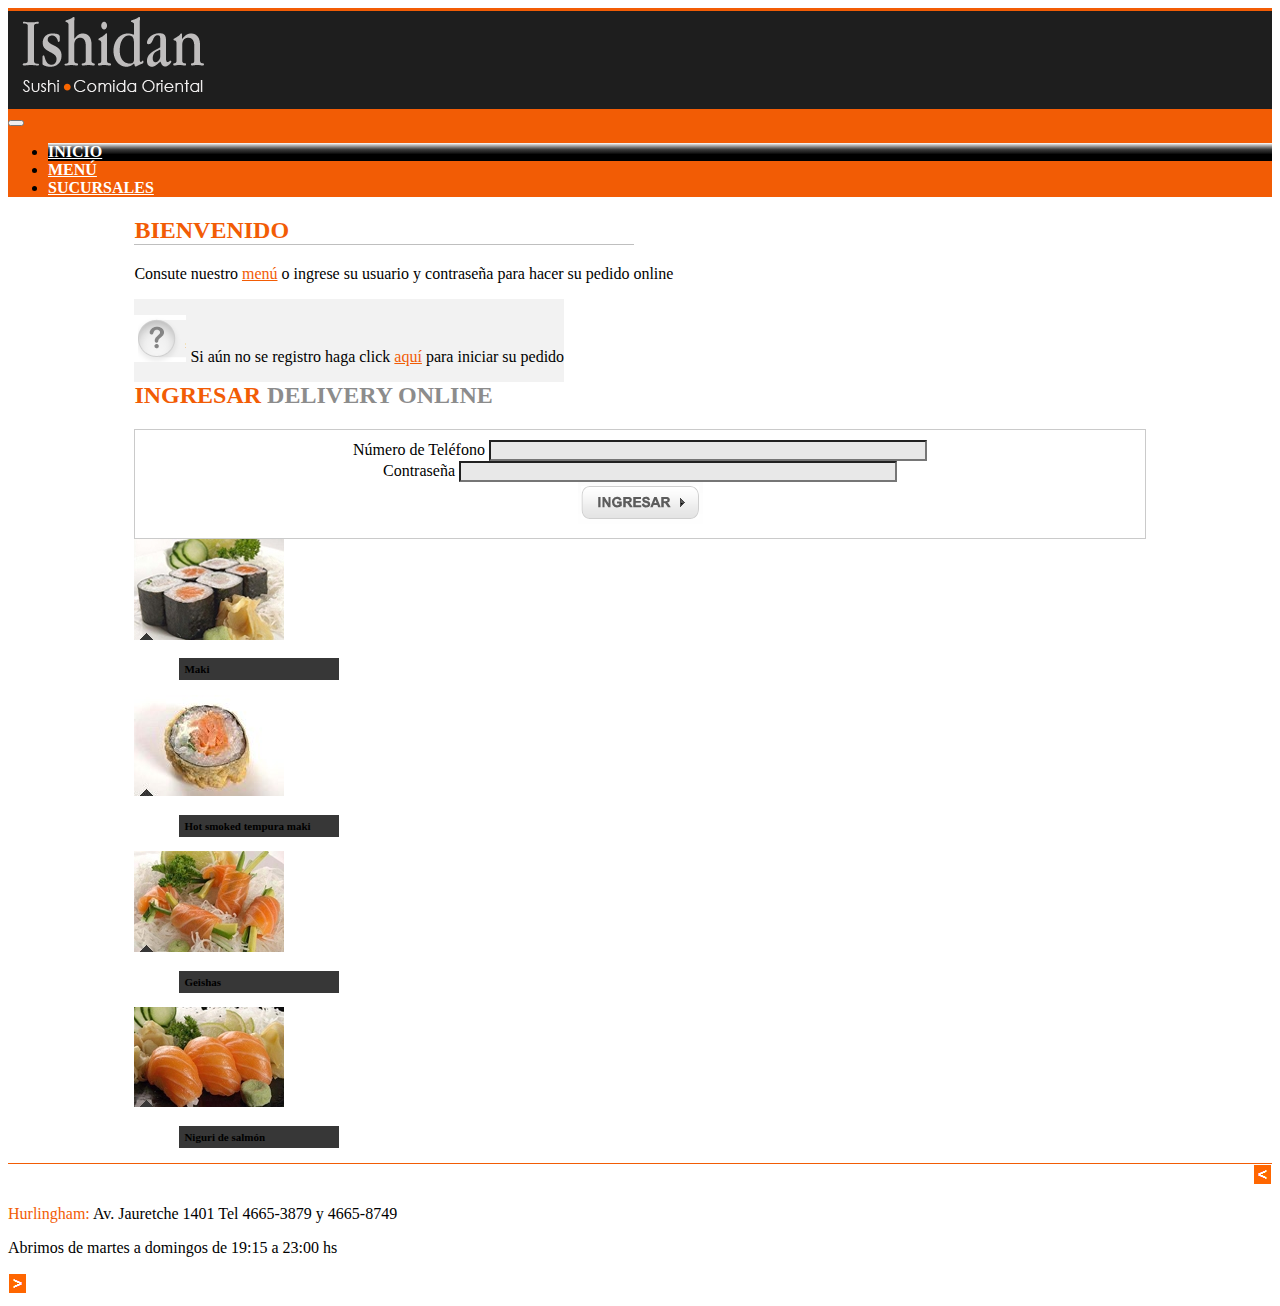
<file: index.html>
<!doctype html>
<html lang="es">
  <head>
    <!-- Required meta tags -->
    <meta charset="utf-8">
    <meta name="viewport" content="width=device-width, initial-scale=1, shrink-to-fit=no">

    <!-- Bootstrap CSS -->
    <link rel="stylesheet" href="https://cdn.jsdelivr.net/npm/bootstrap@4.5.3/dist/css/bootstrap.min.css" integrity="sha384-TX8t27EcRE3e/ihU7zmQxVncDAy5uIKz4rEkgIXeMed4M0jlfIDPvg6uqKI2xXr2" crossorigin="anonymous">
    
    <link rel="stylesheet" href="css/estilos.css">
    <link rel="stylesheet" href="css/home.css">

    <title>Ishidan - Comida Oriental</title>
    
  </head>
  
  <body>
   
   	<header>
   	
   		<div class="bg-black border-top-naranja">
   			<img src="img/logoishidan.png" alt="logo">
   		</div>
   		
   		<nav class="navbar navbar-expand-lg navbar-dark bg-naranja p-0 ">
           
            <button class="navbar-toggler" type="button" data-toggle="collapse" data-target="#navbarSupportedContent" aria-controls="navbarSupportedContent" aria-expanded="false" aria-label="Toggle navigation">
              <span class="navbar-toggler-icon"></span>
            </button>
          
            <div class="collapse navbar-collapse " id="navbarSupportedContent">
              <ul class="navbar-nav ml-4">
                <li class="nav-item active">
                  <a class="nav-link" href="#">INICIO </a>
                </li>
                <li class="nav-item">
                    <a class="nav-link" href="menu.html">MENÚ</a>
                  </li>
                <li class="nav-item">
                    <a class="nav-link" href="#">SUCURSALES</a>
                </li> 
              </ul>
            </div>
        </nav>
   		
   		
   	</header>
   	
   	<main>
   	
   		<section class="container mt-4">
   			<div class="row">
   			<article class="row col-12 col-md-6 ">
   			
   				<h2 class="color-naranja border-bottom-gris ">BIENVENIDO</h2>
   				
   				<p>Consute nuestro <a class="link" href="menu.html">menú</a> o ingrese su usuario y contraseña para hacer su pedido online</p>
   				
   				
   				<div class= "img-izq mt-4 bg-gris">
   					
   					<p class=""> <img src="img/pregunta.png" alt=""> Si aún no se registro haga click <a class="link" href="">aquí</a> para iniciar su pedido</p>
   				</div>
   				
   			</article>
   			
   			<article class="row col-12 col-md-6 ">
   				
   				<h2 class="color-naranja">INGRESAR <span class="color-gris h5">DELIVERY ONLINE</span></h2>
   				
   				<div id="labels" class="borde-form">
   				<form id="formulario">
  					<div class="form-group">
    					<label class="float-left" for="telefono">Número de Teléfono</label>
   						 <input type="tel" class="form-control" id="telefono">
   
  					</div>
  					<div class="form-group ">
   						 <label class="float-left" for="pw">Contraseña</label>
   						 <input type="password" class="form-control" id="pw">
 					</div>
  					
 						 <input type="image" src="img/boton.png" id="ingresar">
				</form>
  				</div>
  				
   			</article>
   			</div>
   			
   		</section>
   		
   		<section class="container mt-5">
   			
   			<div class="row justify-content-between text-center">
   				
   				<article class="col-12 col-md-3 mb-2">
   				
   					<img src="img/imagen4.jpg" alt="" class="img-fluid">
   					<h4 class="text-white bg-imagen titulo-imagen ">Maki</h4>
   						
   				</article>
   				
   				<article class="col-12 col-md-3 mb-2">
   				
   					<img src="img/imagen3.jpg" alt="" class="img-fluid">
   					<h4 class="text-white bg-imagen titulo-imagen">Hot smoked tempura maki</h4>
   						
   				</article>
   				
   				<article class="col-12 col-md-3 mb-2">
   				
   					<img src="img/imagen2.jpg" alt="" class="img-fluid">
   					<h4 class="text-white bg-imagen titulo-imagen">Geishas</h4>
   						
   				</article>
   				
   				<article class="col-12 col-md-3 mb-2">
   				
   					<img src="img/imagen1.jpg" alt="" class="img-fluid">
   					<h4 class="text-white bg-imagen titulo-imagen">Niguri de salmón</h4>
   						
   				</article>
   				
   				
   			</div>
   			
   		</section>
   		
   	</main>
   	
   	<footer class="container-fluid border-footer mt-4">
   	
   		<div class="row justify-content-center align-items-center mt-2">
   		
   			<div class="col-12 col-md-3 flecha-right ">
   			
   				<img src="img/flecha-izquierda.png" alt="">
   				
   			</div>
   			
			<div class="col-12 col-md-6 text-center">
				
				<p><span class="color-naranja">Hurlingham:</span> Av. Jauretche 1401 Tel 4665-3879 y 4665-8749</p>
   				<p>Abrimos de martes a domingos de 19:15 a 23:00 hs</p>
   				
			</div>
  					
   			<div class="col-12 col-md-3 aling-items-center flecha-left">
   			
   				<img src="img/flecha-derecha.png" alt="">
   				
   			</div>		
   		</div>
   		
   		
   	</footer>
    

    <!-- Optional JavaScript -->
    <!-- jQuery first, then Popper.js, then Bootstrap JS -->
   <script src="https://code.jquery.com/jquery-3.5.1.slim.min.js" integrity="sha384-DfXdz2htPH0lsSSs5nCTpuj/zy4C+OGpamoFVy38MVBnE+IbbVYUew+OrCXaRkfj" crossorigin="anonymous"></script>
    <script src="https://cdn.jsdelivr.net/npm/bootstrap@4.5.3/dist/js/bootstrap.bundle.min.js" integrity="sha384-ho+j7jyWK8fNQe+A12Hb8AhRq26LrZ/JpcUGGOn+Y7RsweNrtN/tE3MoK7ZeZDyx" crossorigin="anonymous"></script>

   
    <script src="https://code.jquery.com/jquery-3.5.1.slim.min.js" integrity="sha384-DfXdz2htPH0lsSSs5nCTpuj/zy4C+OGpamoFVy38MVBnE+IbbVYUew+OrCXaRkfj" crossorigin="anonymous"></script>
    <script src="https://cdn.jsdelivr.net/npm/popper.js@1.16.1/dist/umd/popper.min.js" integrity="sha384-9/reFTGAW83EW2RDu2S0VKaIzap3H66lZH81PoYlFhbGU+6BZp6G7niu735Sk7lN" crossorigin="anonymous"></script>
    <script src="https://cdn.jsdelivr.net/npm/bootstrap@4.5.3/dist/js/bootstrap.min.js" integrity="sha384-w1Q4orYjBQndcko6MimVbzY0tgp4pWB4lZ7lr30WKz0vr/aWKhXdBNmNb5D92v7s" crossorigin="anonymous"></script>
    

  </body>
</html>
</file>
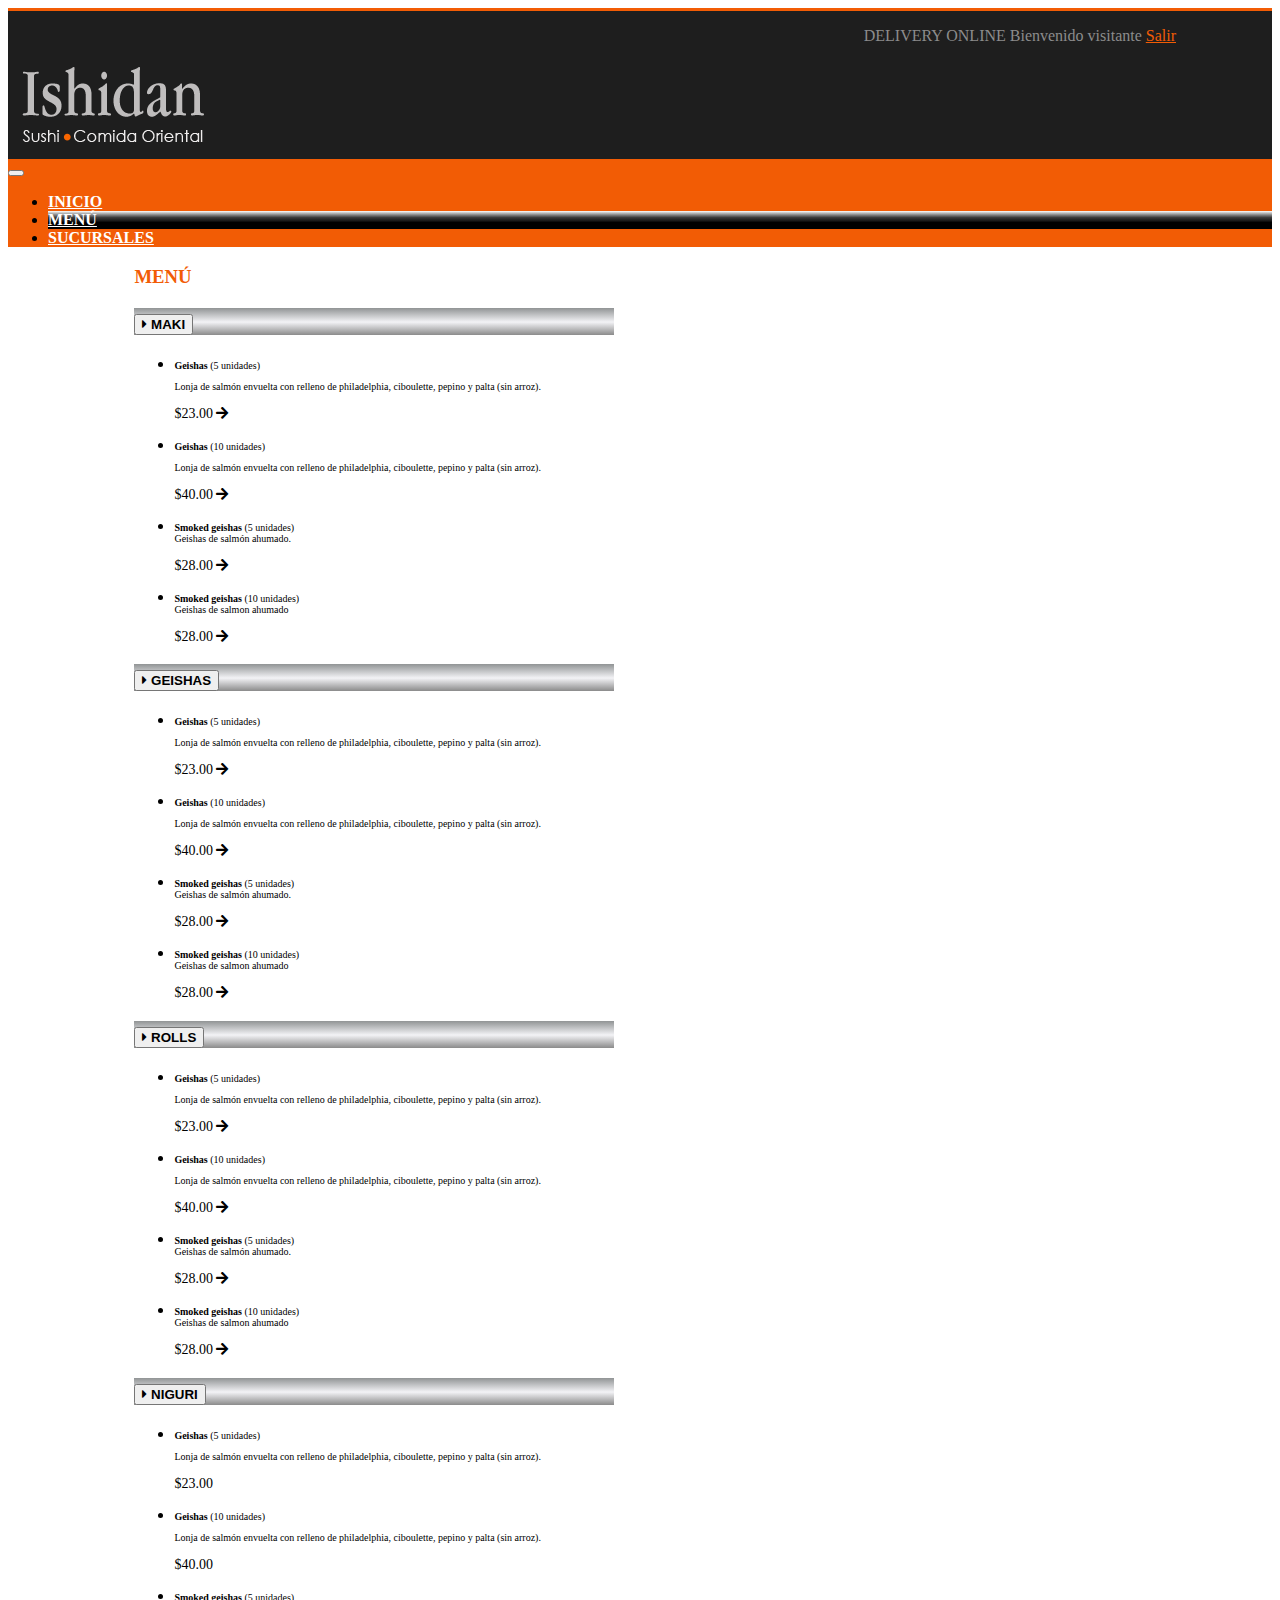
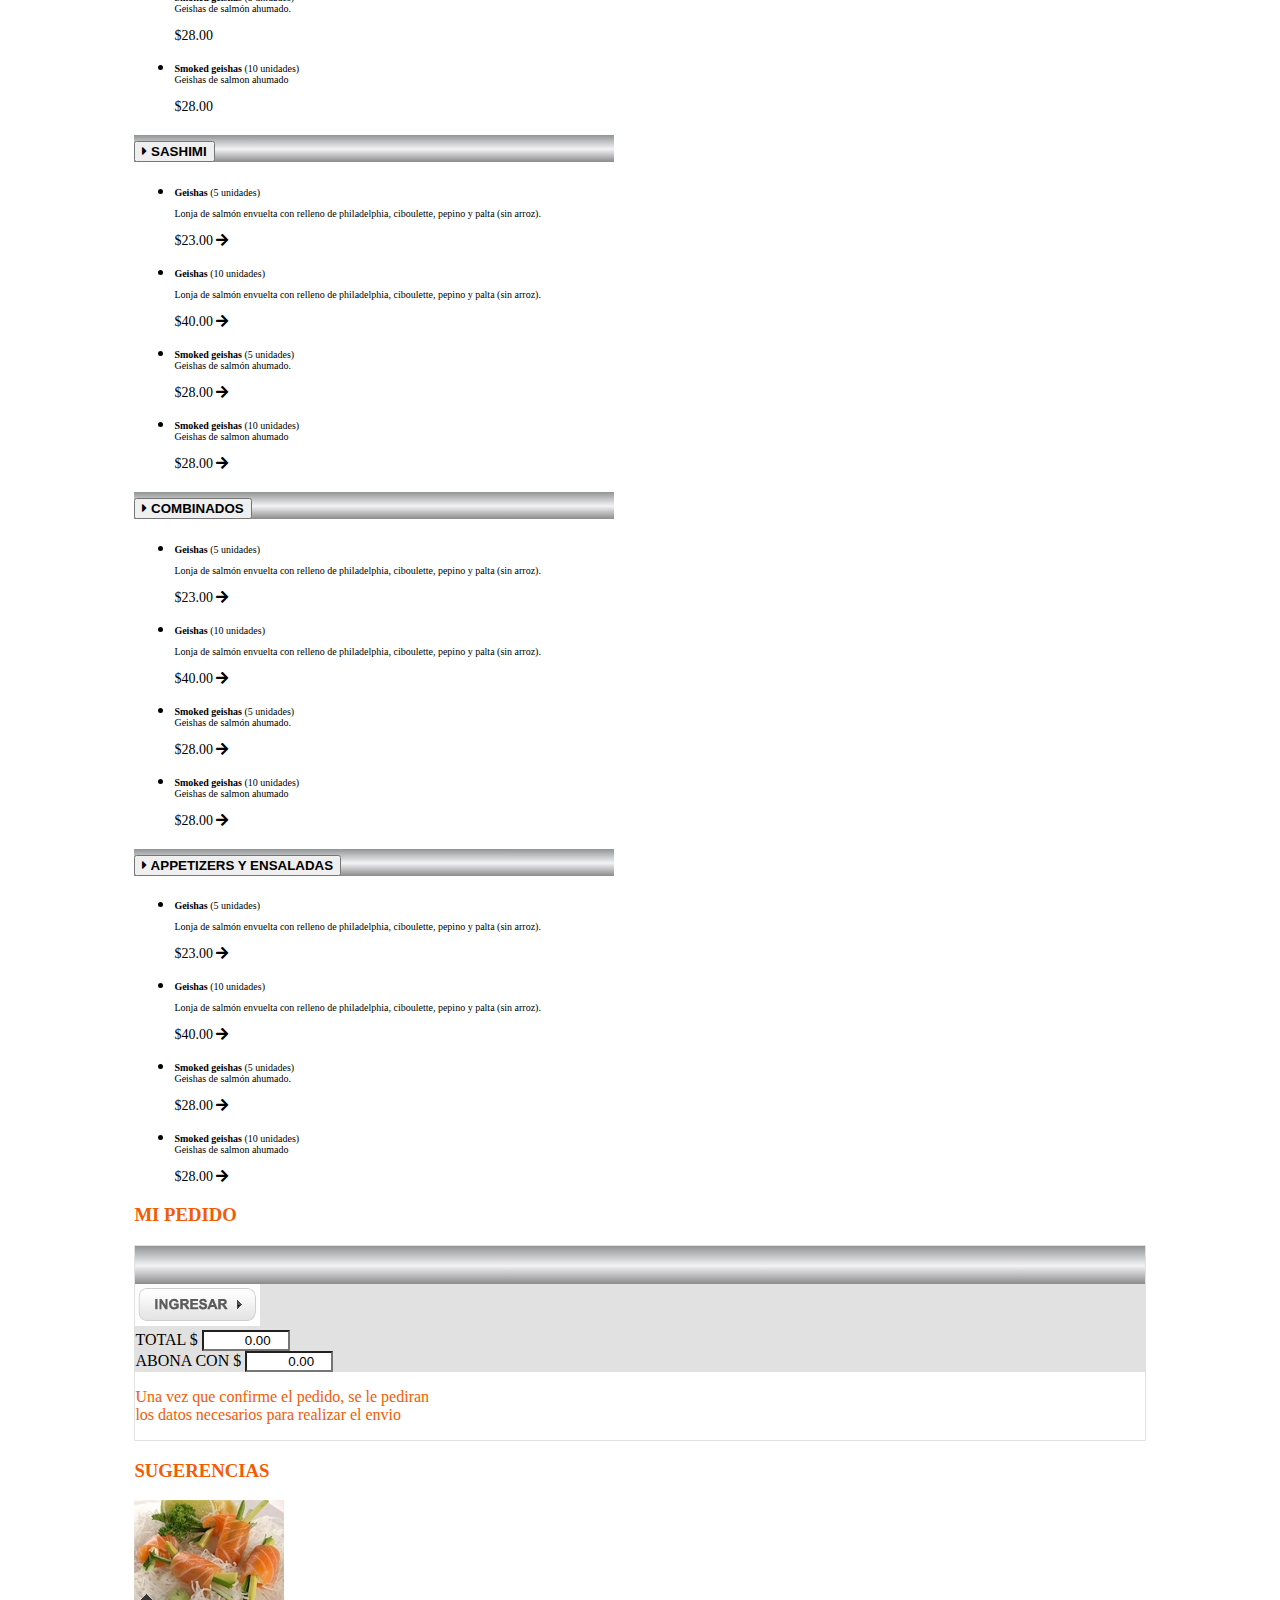
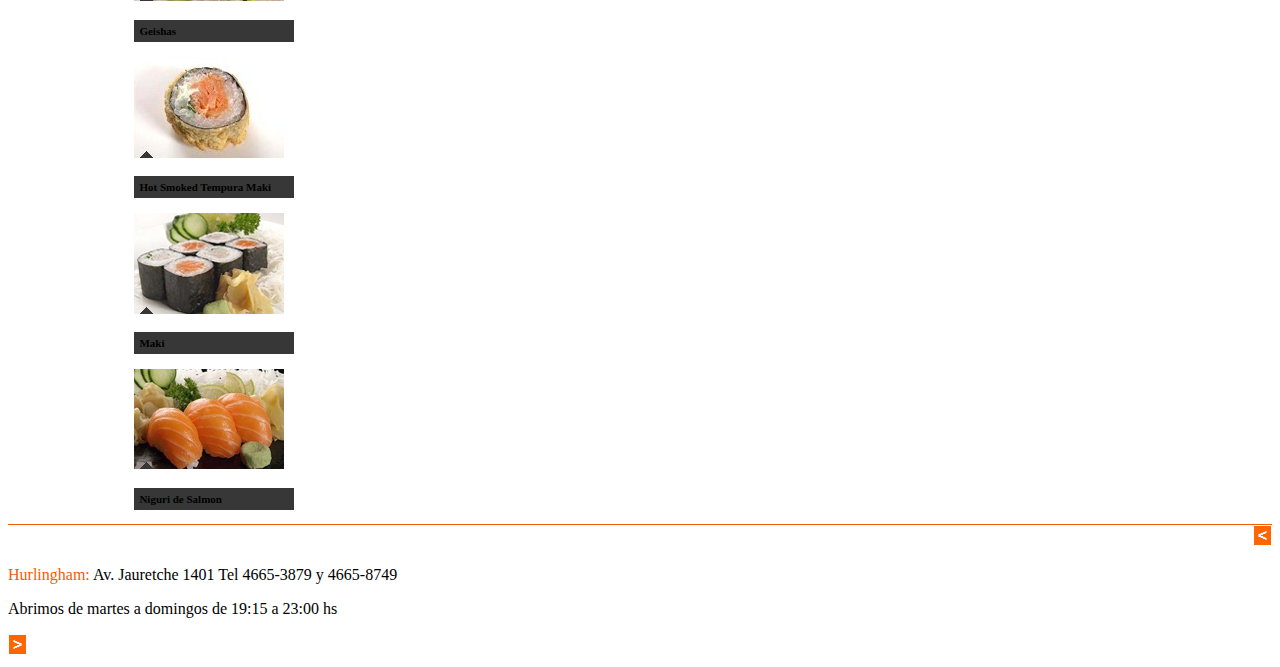
<file: menu.html>
<!doctype html>
<html lang="es">
  <head>
    <!-- Required meta tags -->
    <meta charset="utf-8">
    <meta name="viewport" content="width=device-width, initial-scale=1, shrink-to-fit=no">

    <!-- Bootstrap CSS -->
    <link rel="stylesheet" href="https://cdn.jsdelivr.net/npm/bootstrap@4.5.3/dist/css/bootstrap.min.css" integrity="sha384-TX8t27EcRE3e/ihU7zmQxVncDAy5uIKz4rEkgIXeMed4M0jlfIDPvg6uqKI2xXr2" crossorigin="anonymous">
    
    
    <link rel="stylesheet" href="css/estilos.css">
    <link rel="stylesheet" href="css/menu.css">

    <title>Ishidan - Comida Oriental</title>
    
  </head>
  
  <body>
   
   	<header>
   	
   		<div class="bg-black border-top-naranja">
   			<p class="color-gris salir mt-1">DELIVERY ONLINE Bienvenido visitante  <a class="link" href="">Salir</a></p>
   			<img src="img/logoishidan.png" alt="logo">
   		</div>
   		
   		<nav class="navbar navbar-expand-lg navbar-dark bg-naranja p-0 ">
           
            <button class="navbar-toggler" type="button" data-toggle="collapse" data-target="#navbarSupportedContent" aria-controls="navbarSupportedContent" aria-expanded="false" aria-label="Toggle navigation">
              <span class="navbar-toggler-icon"></span>
            </button>
          
            <div class="collapse navbar-collapse " id="navbarSupportedContent">
              <ul class="navbar-nav ml-4">
                <li class="nav-item ">
                  <a class="nav-link" href="index.html">INICIO </a>
                </li>
                <li class="nav-item active">
                    <a class="nav-link" href="menu.html">MENÚ</a>
                  </li>
                <li class="nav-item">
                    <a class="nav-link" href="#">SUCURSALES</a>
                </li> 
              </ul>
            </div>
        </nav>
   		
   		
   	</header>
   	
   	<main>
   	
   	<section class="container mt-4">
   	
   		<div class="row align-items-start">
   			
   			<article class="row col-12 col-md-6">
   				
   				<h3 class="color-naranja">MENÚ</h3>
   				
   				<h2></h2>
   				
   				<div class="accordion align-items-start" id="accordionExample">
  				
  				<div class="card">
  				    <div class="card-header" id="headingOne">
						<h2 class="mb-0">
      				    <button class="btn btn-link btn-block text-left" type="button" data-toggle="collapse" data-target="#collapseOne" aria-expanded="true" aria-controls="collapseOne">
         			    <i class="fas fa-caret-right"></i> MAKI
      				    </button>
     				    </h2>
   				    </div>

   				    <div id="collapseOne" class="collapse show" aria-labelledby="headingOne" data-parent="#accordionExample">
     			    <div class="card-body">
     			    
     				<ul class="navbar-nav ml-2">
                <li class="nav-item container">
                   <div class="row color">
                   <div class="row col-12 col-md-9"> 
                   <p class="titulo-menu"><span>Geishas </span>(5 unidades)</p>
                   <p class="descripcion-menu">Lonja de salmón envuelta con relleno de philadelphia, ciboulette, pepino y palta (sin arroz).</p>
                   </div>
                   
                   <div class="row col-12 col-md-3 justify-content-center align-items-center">
                   		<p class="precio-menu ml-2">$23.00 <i class="fas fa-arrow-right"></i></p>
                   </div>
                   </div>
                </li>
                
                <li class="nav-item ml-3">
                   <div class="row color">
                   <div class="row col-12 col-md-9">
                   <p class="titulo-menu"> <span>Geishas </span>(10 unidades)</p>
                   <p class="descripcion-menu">Lonja de salmón envuelta con relleno de philadelphia, ciboulette, pepino y palta (sin arroz).</p>
                   </div>
                   
                   <div class="row col-12 col-md-3 justify-content-center align-items-center">
                   		<p class="precio-menu ">$40.00 <i class="fas fa-arrow-right"></i></p>
                   </div>
                   </div>
                  </li>
                  
                <li class="nav-item ml-3 mb-2">
                   <div class="row color">
                   <div class="row col-12 col-md-9">
                   <p class="titulo-menu"><span>Smoked geishas </span>(5 unidades) <br> Geishas de salmón ahumado. </p> 
            
                   </div>
                   
                   <div class="row col-12 col-md-3 justify-content-center align-items-center">
                   		<p class="precio-menu">$28.00 <i class="fas fa-arrow-right"></i></p>
                   </div>
                   </div>
                </li>
                
                <li class="nav-item ml-3">
                   <div class="row color">
                   <div class="row col-12 col-md-9">
                   <p class="titulo-menu"><span>Smoked geishas </span>(10 unidades) <br>Geishas de salmon ahumado </p>
       
                   </div>
                   
                   <div class="row col-12 col-md-3 justify-content-center align-items-center">
                   		<p class="precio-menu">$28.00 <i class="fas fa-arrow-right"></i></p>
                   </div>
                   </div>
                </li>  
              </ul>
              
       
     			    </div>
    				</div>
 			   </div>
 			   
 			   <div class="card">
   			   <div class="card-header" id="headingTwo">
    		 	  <h2 class="mb-0">
      			  <button class="btn btn-link btn-block text-left collapsed" type="button" data-toggle="collapse" data-target="#collapseTwo" aria-expanded="false" aria-controls="collapseTwo">
       		      <i class="fas fa-caret-right"></i> GEISHAS
       			 </button>
     			 </h2>
   			   </div>
   			   
   			   <div id="collapseTwo" class="collapse" aria-labelledby="headingTwo" data-parent="#accordionExample">
    		   <div class="card-body">
    		   
    		   <ul class="navbar-nav ml-2">
                <li class="nav-item container">
                   <div class="row color">
                   <div class="row col-12 col-md-9"> 
                   <p class="titulo-menu"><span>Geishas </span>(5 unidades)</p>
                   <p class="descripcion-menu">Lonja de salmón envuelta con relleno de philadelphia, ciboulette, pepino y palta (sin arroz).</p>
                   </div>
                   
                   <div class="row col-12 col-md-3 justify-content-center align-items-center">
                   		<p class="precio-menu ml-2">$23.00 <i class="fas fa-arrow-right"></i></p>
                   </div>
                   </div>
                </li>
                
                <li class="nav-item ml-3">
                   <div class="row color">
                   <div class="row col-12 col-md-9">
                   <p class="titulo-menu"> <span>Geishas </span>(10 unidades)</p>
                   <p class="descripcion-menu">Lonja de salmón envuelta con relleno de philadelphia, ciboulette, pepino y palta (sin arroz).</p>
                   </div>
                   
                   <div class="row col-12 col-md-3 justify-content-center align-items-center">
                   		<p class="precio-menu ">$40.00 <i class="fas fa-arrow-right"></i></p>
                   </div>
                   </div>
                  </li>
                  
                <li class="nav-item ml-3 mb-2">
                   <div class="row color">
                   <div class="row col-12 col-md-9">
                   <p class="titulo-menu"><span>Smoked geishas </span>(5 unidades) <br> Geishas de salmón ahumado. </p> 
            
                   </div>
                   
                   <div class="row col-12 col-md-3 justify-content-center align-items-center">
                   		<p class="precio-menu">$28.00 <i class="fas fa-arrow-right"></i></p>
                   </div>
                   </div>
                </li>
                
                <li class="nav-item ml-3">
                   <div class="row color">
                   <div class="row col-12 col-md-9">
                   <p class="titulo-menu"><span>Smoked geishas </span>(10 unidades) <br>Geishas de salmon ahumado </p>
       
                   </div>
                   
                   <div class="row col-12 col-md-3 justify-content-center align-items-center">
                   		<p class="precio-menu">$28.00 <i class="fas fa-arrow-right"></i></p>
                   </div>
                   </div>
                </li>  
              </ul>
              
      		   </div>
   			   </div>
 			   </div>
 			   
 			   <div class="card">
  			   <div class="card-header" id="headingThree">
   				   <h2 class="mb-0">
    		       <button class="btn btn-link btn-block text-left collapsed" type="button" data-toggle="collapse" data-target="#collapseThree" aria-expanded="false" aria-controls="collapseThree">
       			   <i class="fas fa-caret-right"></i> ROLLS
      			   </button>
     			   </h2>
   			   </div>
   			   
   			   <div id="collapseThree" class="collapse" aria-labelledby="headingThree" data-parent="#accordionExample">
     		   <div class="card-body">
      			 <ul class="navbar-nav ml-2">
                <li class="nav-item container">
                   <div class="row color">
                   <div class="row col-12 col-md-9"> 
                   <p class="titulo-menu"><span>Geishas </span>(5 unidades)</p>
                   <p class="descripcion-menu">Lonja de salmón envuelta con relleno de philadelphia, ciboulette, pepino y palta (sin arroz).</p>
                   </div>
                   
                   <div class="row col-12 col-md-3 justify-content-center align-items-center">
                   		<p class="precio-menu ml-2">$23.00 <i class="fas fa-arrow-right"></i></p>
                   </div>
                   </div>
                </li>
                
                <li class="nav-item ml-3">
                   <div class="row color">
                   <div class="row col-12 col-md-9">
                   <p class="titulo-menu"> <span>Geishas </span>(10 unidades)</p>
                   <p class="descripcion-menu">Lonja de salmón envuelta con relleno de philadelphia, ciboulette, pepino y palta (sin arroz).</p>
                   </div>
                   
                   <div class="row col-12 col-md-3 justify-content-center align-items-center">
                   		<p class="precio-menu ">$40.00 <i class="fas fa-arrow-right"></i></p>
                   </div>
                   </div>
                  </li>
                  
                <li class="nav-item ml-3 mb-2">
                   <div class="row color">
                   <div class="row col-12 col-md-9">
                   <p class="titulo-menu"><span>Smoked geishas </span>(5 unidades) <br> Geishas de salmón ahumado. </p> 
            
                   </div>
                   
                   <div class="row col-12 col-md-3 justify-content-center align-items-center">
                   		<p class="precio-menu">$28.00 <i class="fas fa-arrow-right"></i></p>
                   </div>
                   </div>
                </li>
                
                <li class="nav-item ml-3">
                   <div class="row color">
                   <div class="row col-12 col-md-9">
                   <p class="titulo-menu"><span>Smoked geishas </span>(10 unidades) <br>Geishas de salmon ahumado </p>
       
                   </div>
                   
                   <div class="row col-12 col-md-3 justify-content-center align-items-center">
                   		<p class="precio-menu">$28.00 <i class="fas fa-arrow-right"></i></p>
                   </div>
                   </div>
                </li>  
              </ul>
              
       
     		   </div>
   			   </div>
 			   </div>
			   
			   
			   <div class="card">
  			   <div class="card-header" id="headingFor">
   				   <h2 class="mb-0">
    		       <button class="btn btn-link btn-block text-left collapsed" type="button" data-toggle="collapse" data-target="#collapseFor" aria-expanded="false" aria-controls="collapseFor">
       			   <i class="fas fa-caret-right"></i> NIGURI
      			   </button>
     			   </h2>
   			   </div>
   			   
   			   <div id="collapseFor" class="collapse" aria-labelledby="headingFor" data-parent="#accordionExample">
     		   <div class="card-body">
      			 <ul class="navbar-nav ml-2">
                <li class="nav-item container">
                   <div class="row color">
                   <div class="row col-12 col-md-9"> 
                   <p class="titulo-menu"><span>Geishas </span>(5 unidades)</p>
                   <p class="descripcion-menu">Lonja de salmón envuelta con relleno de philadelphia, ciboulette, pepino y palta (sin arroz).</p>
                   </div>
                   
                   <div class="row col-12 col-md-3 justify-content-center align-items-center">
                   		<p class="precio-menu ml-2">$23.00</p>
                   </div>
                   </div>
                </li>
                
                <li class="nav-item ml-3">
                   <div class="row color">
                   <div class="row col-12 col-md-9">
                   <p class="titulo-menu"> <span>Geishas </span>(10 unidades)</p>
                   <p class="descripcion-menu">Lonja de salmón envuelta con relleno de philadelphia, ciboulette, pepino y palta (sin arroz).</p>
                   </div>
                   
                   <div class="row col-12 col-md-3 justify-content-center align-items-center">
                   		<p class="precio-menu ">$40.00</p>
                   </div>
                   </div>
                  </li>
                  
                <li class="nav-item ml-3 mb-2">
                   <div class="row color">
                   <div class="row col-12 col-md-9">
                   <p class="titulo-menu"><span>Smoked geishas </span>(5 unidades) <br> Geishas de salmón ahumado. </p> 
            
                   </div>
                   
                   <div class="row col-12 col-md-3 justify-content-center align-items-center">
                   		<p class="precio-menu">$28.00</p>
                   </div>
                   </div>
                </li>
                
                <li class="nav-item ml-3">
                   <div class="row color">
                   <div class="row col-12 col-md-9">
                   <p class="titulo-menu"><span>Smoked geishas </span>(10 unidades) <br>Geishas de salmon ahumado </p>
       
                   </div>
                   
                   <div class="row col-12 col-md-3 justify-content-center align-items-center">
                   		<p class="precio-menu">$28.00</p>
                   </div>
                   </div>
                </li>  
              </ul>
              
       
     		   </div>
   			   </div>
 			   </div>
 			   
 			   <div class="card">
  			   <div class="card-header" id="headingFive">
   				   <h2 class="mb-0">
    		       <button class="btn btn-link btn-block text-left collapsed" type="button" data-toggle="collapse" data-target="#collapseFive" aria-expanded="false" aria-controls="collapseFive">
       			   <i class="fas fa-caret-right"></i> SASHIMI
      			   </button>
     			   </h2>
   			   </div>
   			   
   			   <div id="collapseFive" class="collapse" aria-labelledby="headingFive" data-parent="#accordionExample">
     		   <div class="card-body">
      			 <ul class="navbar-nav ml-2">
                <li class="nav-item container">
                   <div class="row color">
                   <div class="row col-12 col-md-9"> 
                   <p class="titulo-menu"><span>Geishas </span>(5 unidades)</p>
                   <p class="descripcion-menu">Lonja de salmón envuelta con relleno de philadelphia, ciboulette, pepino y palta (sin arroz).</p>
                   </div>
                   
                   <div class="row col-12 col-md-3 justify-content-center align-items-center">
                   		<p class="precio-menu ml-2">$23.00 <i class="fas fa-arrow-right"></i></p>
                   </div>
                   </div>
                </li>
                
                <li class="nav-item ml-3">
                   <div class="row color">
                   <div class="row col-12 col-md-9">
                   <p class="titulo-menu"> <span>Geishas </span>(10 unidades)</p>
                   <p class="descripcion-menu">Lonja de salmón envuelta con relleno de philadelphia, ciboulette, pepino y palta (sin arroz).</p>
                   </div>
                   
                   <div class="row col-12 col-md-3 justify-content-center align-items-center">
                   		<p class="precio-menu ">$40.00 <i class="fas fa-arrow-right"></i></p>
                   </div>
                   </div>
                  </li>
                  
                <li class="nav-item ml-3 mb-2">
                   <div class="row color">
                   <div class="row col-12 col-md-9">
                   <p class="titulo-menu"><span>Smoked geishas </span>(5 unidades) <br> Geishas de salmón ahumado. </p> 
            
                   </div>
                   
                   <div class="row col-12 col-md-3 justify-content-center align-items-center">
                   		<p class="precio-menu">$28.00 <i class="fas fa-arrow-right"></i></p>
                   </div>
                   </div>
                </li>
                
                <li class="nav-item ml-3">
                   <div class="row color">
                   <div class="row col-12 col-md-9">
                   <p class="titulo-menu"><span>Smoked geishas </span>(10 unidades) <br>Geishas de salmon ahumado </p>
       
                   </div>
                   
                   <div class="row col-12 col-md-3 justify-content-center align-items-center">
                   		<p class="precio-menu">$28.00 <i class="fas fa-arrow-right"></i></p>
                   </div>
                   </div>
                </li>  
              </ul>
              
       
     		   </div>
   			   </div>
 			   </div>
 			   
 			   <div class="card">
  			   <div class="card-header" id="headingSix">
   				   <h2 class="mb-0">
    		       <button class="btn btn-link btn-block text-left collapsed" type="button" data-toggle="collapse" data-target="#collapseSix" aria-expanded="false" aria-controls="collapseSix">
       			   <i class="fas fa-caret-right"></i> COMBINADOS
      			   </button>
     			   </h2>
   			   </div>
   			   
   			   <div id="collapseSix" class="collapse" aria-labelledby="headingSix" data-parent="#accordionExample">
     		   <div class="card-body">
      			 <ul class="navbar-nav ml-2">
                <li class="nav-item container">
                   <div class="row color">
                   <div class="row col-12 col-md-9"> 
                   <p class="titulo-menu"><span>Geishas </span>(5 unidades)</p>
                   <p class="descripcion-menu">Lonja de salmón envuelta con relleno de philadelphia, ciboulette, pepino y palta (sin arroz).</p>
                   </div>
                   
                   <div class="row col-12 col-md-3 justify-content-center align-items-center">
                   		<p class="precio-menu ml-2">$23.00 <i class="fas fa-arrow-right"></i></p>
                   </div>
                   </div>
                </li>
                
                <li class="nav-item ml-3">
                   <div class="row color">
                   <div class="row col-12 col-md-9">
                   <p class="titulo-menu"> <span>Geishas </span>(10 unidades)</p>
                   <p class="descripcion-menu">Lonja de salmón envuelta con relleno de philadelphia, ciboulette, pepino y palta (sin arroz).</p>
                   </div>
                   
                   <div class="row col-12 col-md-3 justify-content-center align-items-center">
                   		<p class="precio-menu ">$40.00 <i class="fas fa-arrow-right"></i></p>
                   </div>
                   </div>
                  </li>
                  
                <li class="nav-item ml-3 mb-2">
                   <div class="row color">
                   <div class="row col-12 col-md-9">
                   <p class="titulo-menu"><span>Smoked geishas </span>(5 unidades) <br> Geishas de salmón ahumado. </p> 
            
                   </div>
                   
                   <div class="row col-12 col-md-3 justify-content-center align-items-center">
                   		<p class="precio-menu">$28.00 <i class="fas fa-arrow-right"></i></p>
                   </div>
                   </div>
                </li>
                
                <li class="nav-item ml-3">
                   <div class="row color">
                   <div class="row col-12 col-md-9">
                   <p class="titulo-menu"><span>Smoked geishas </span>(10 unidades) <br>Geishas de salmon ahumado </p>
       
                   </div>
                   
                   <div class="row col-12 col-md-3 justify-content-center align-items-center">
                   		<p class="precio-menu">$28.00 <i class="fas fa-arrow-right"></i></p>
                   </div>
                   </div>
                </li>  
              </ul>
              
       
     		   </div>
   			   </div>
 			   </div>
			   
			   <div class="card">
  			   <div class="card-header" id="headingSeven">
   				   <h2 class="mb-0">
    		       <button class="btn btn-link btn-block text-left collapsed" type="button" data-toggle="collapse" data-target="#collapseSeven" aria-expanded="false" aria-controls="collapseSeven">
       			   <i class="fas fa-caret-right"></i> APPETIZERS Y ENSALADAS
      			   </button>
     			   </h2>
   			   </div>
   			   
   			   <div id="collapseSeven" class="collapse" aria-labelledby="headingSeven" data-parent="#accordionExample">
     		   <div class="card-body">
      			 <ul class="navbar-nav ml-2">
                <li class="nav-item container">
                   <div class="row color">
                   <div class="row col-12 col-md-9"> 
                   <p class="titulo-menu"><span>Geishas </span>(5 unidades)</p>
                   <p class="descripcion-menu">Lonja de salmón envuelta con relleno de philadelphia, ciboulette, pepino y palta (sin arroz).</p>
                   </div>
                   
                   <div class="row col-12 col-md-3 justify-content-center align-items-center">
                   		<p class="precio-menu ml-2">$23.00 <i class="fas fa-arrow-right"></i></p>
                   </div>
                   </div>
                </li>
                
                <li class="nav-item ml-3">
                   <div class="row color">
                   <div class="row col-12 col-md-9">
                   <p class="titulo-menu"> <span>Geishas </span>(10 unidades)</p>
                   <p class="descripcion-menu">Lonja de salmón envuelta con relleno de philadelphia, ciboulette, pepino y palta (sin arroz).</p>
                   </div>
                   
                   <div class="row col-12 col-md-3 justify-content-center align-items-center">
                   		<p class="precio-menu ">$40.00 <i class="fas fa-arrow-right"></i></p>
                   </div>
                   </div>
                  </li>
                  
                <li class="nav-item ml-3 mb-2">
                   <div class="row color">
                   <div class="row col-12 col-md-9">
                   <p class="titulo-menu"><span>Smoked geishas </span>(5 unidades) <br> Geishas de salmón ahumado. </p> 
            
                   </div>
                   
                   <div class="row col-12 col-md-3 justify-content-center align-items-center">
                   		<p class="precio-menu">$28.00 <i class="fas fa-arrow-right"></i></p>
                   </div>
                   </div>
                </li>
                
                <li class="nav-item ml-3">
                   <div class="row color">
                   <div class="row col-12 col-md-9">
                   <p class="titulo-menu"><span>Smoked geishas </span>(10 unidades) <br>Geishas de salmon ahumado </p>
       
                   </div>
                   
                   <div class="row col-12 col-md-3 justify-content-center align-items-center">
                   		<p class="precio-menu">$28.00 <i class="fas fa-arrow-right"></i></p>
                   </div>
                   </div>
                </li>  
              </ul>
              
       
     		   </div>
   			   </div>
 			   </div>
			   </div>
			   
			   
   			</article>
   			
   			<article class="row col-12 col-md-6">
   			
   				<h3 class="color-naranja">MI PEDIDO</h3>
   				
   				<div class="borde-pedido">
   			
   				<form id="abonar" class="form" >
   				
   					<div class="container bg-gris-form border-gradiente">
  				
  					<div class="row">
  					
  					<div class="col-12 col-md-4 ">
  					
  						<div class="form-group  align-items-end">
  					
 						<input type="image" src="img/boton.png" id="ingresar">
 						 
	  					</div>	
  					</div>
  					
  					 <div class="col-12 col-md-8">
  					
  						<div class="form-group form-inline justify-content-end">
   						
   					<label for="total">TOTAL $ </label>
   	       		    <input type="number" class="form-control" id="total" value="0.00"> 
					</div>	 
   						 
   					<div class="form-group form-inline justify-content-end">	
   					<label for="abona">ABONA CON $ </label>
   			     	<input type="number" class="form-control" id="abona" value="0.00">
 					</div>
  						
  					</div>
  				
  					
  					</div>
   				
  					
  				</div>
   				 
				</form>
 					<div>
 						<p class="color-naranja text-center p-2">Una vez que confirme el pedido, se le pediran <br> los datos necesarios para realizar el envio</p>
 					</div>
  				</div>
  				
  				<h3 class="color-naranja">SUGERENCIAS</h3>
  				
  				<div class="container ">
  				
  					<div class="row">
  					
  					<div class="col-12 col-md-4">
  					
  						<img src="img/imagen2.jpg" alt="">
  						<h4 class="text-white bg-imagen titulo-imagen">Geishas</h4>	
  					</div>
  					
  					 <div class="col-12 col-md-4">
  					
  					 <img src="img/imagen3.jpg" alt="">
  					 <h4 class="text-white bg-imagen titulo-imagen">Hot Smoked Tempura Maki</h4>
  						
  					</div>
  				
  					
  					</div>
   				
  					
  				</div>
  				
  				<div class="container">
  				
  					<div class="row">
  					
  					<div class="col-12 col-md-4 ">
  					
  					 <img src="img/imagen4.jpg" alt="">
  					 <h4 class="text-white bg-imagen titulo-imagen">Maki</h4>
  						
  					</div>
  					
  					 <div class="col-12 col-md-4">
  					
  					 <img src="img/imagen1.jpg" alt="">
  					 <h4 class="text-white bg-imagen titulo-imagen">Niguri de Salmon</h4>
  						
  					</div>
  				
  					
  					</div>
   				
  					
  				</div>
  				
   			</article>
   			
   		</div>
   		
   	</section>
   	
   		
   		
   	</main>
   	
   	<footer class="container-fluid border-footer mt-4">
   	
   		<div class="row justify-content-center align-items-center mt-2">
   		
   			<div class="col-12 col-md-3 flecha-right ">
   			
   				<img src="img/flecha-izquierda.png" alt="">
   				
   			</div>
   			
			<div class="col-12 col-md-6 text-center">
				
				<p><span class="color-naranja">Hurlingham:</span> Av. Jauretche 1401 Tel 4665-3879 y 4665-8749</p>
   				<p>Abrimos de martes a domingos de 19:15 a 23:00 hs</p>
   				
			</div>
  					
   			<div class="col-12 col-md-3 aling-items-center flecha-left">
   			
   				<img src="img/flecha-derecha.png" alt="">
   				
   			</div>		
   		</div>
   		
   		
   	</footer>
    

    <!-- Optional JavaScript -->
    <!-- jQuery first, then Popper.js, then Bootstrap JS -->
   <script src="https://code.jquery.com/jquery-3.5.1.slim.min.js" integrity="sha384-DfXdz2htPH0lsSSs5nCTpuj/zy4C+OGpamoFVy38MVBnE+IbbVYUew+OrCXaRkfj" crossorigin="anonymous"></script>
    <script src="https://cdn.jsdelivr.net/npm/bootstrap@4.5.3/dist/js/bootstrap.bundle.min.js" integrity="sha384-ho+j7jyWK8fNQe+A12Hb8AhRq26LrZ/JpcUGGOn+Y7RsweNrtN/tE3MoK7ZeZDyx" crossorigin="anonymous"></script>

   
    <script src="https://code.jquery.com/jquery-3.5.1.slim.min.js" integrity="sha384-DfXdz2htPH0lsSSs5nCTpuj/zy4C+OGpamoFVy38MVBnE+IbbVYUew+OrCXaRkfj" crossorigin="anonymous"></script>
    <script src="https://cdn.jsdelivr.net/npm/popper.js@1.16.1/dist/umd/popper.min.js" integrity="sha384-9/reFTGAW83EW2RDu2S0VKaIzap3H66lZH81PoYlFhbGU+6BZp6G7niu735Sk7lN" crossorigin="anonymous"></script>
    <script src="https://cdn.jsdelivr.net/npm/bootstrap@4.5.3/dist/js/bootstrap.min.js" integrity="sha384-w1Q4orYjBQndcko6MimVbzY0tgp4pWB4lZ7lr30WKz0vr/aWKhXdBNmNb5D92v7s" crossorigin="anonymous"></script>
    

  </body>
</html>
</file>
<file: css/estilos.css>
@import 'all.min.css';

main{
	
	width: 80%;
	margin: auto;
	
}

.bg-black {
	
	background-color: #1E1E1E;
}

.bg-naranja{
	
	background-color: #F25C05;
}

.bg-gris{
	
	background-color: #F2F2F2;
}

.bg-imagen{
	
	background-color: #373737;
}

.color-naranja{
	
	color: #F25C05;
}

.color-gris{
	
	color: #8C8C8C;
}

.border-top-naranja{
	
	border-top: 3px solid #F25C05;
}


.border-footer{
	
	border-top: 1px solid #F25C05;
	
}

.active {
	
	background-image: linear-gradient(to bottom, #ffffff, #cacaca, #979797, #676767, #3b3b3b, #292929, #181818, #000000, #000000, #000000, #000000, #000000);
	
	font-weight: bold;
}

.navbar a{
	
	font-weight: bold;
	color: #FFF !important;
}

.navbar a:hover{
	
	background-image: linear-gradient(to bottom, #ffffff, #cacaca, #979797, #676767, #3b3b3b, #292929, #181818, #000000, #000000, #000000, #000000, #000000);
	
	
}



.link{
	color: #F25C05;
	text-decoration: underline;
	
}



.flecha-left {
	
	text-align: center;
}

.flecha-right{
	
	text-align: center;
}


@media screen and (min-width: 60em){
	
	
	
	.flecha-left{
		
		text-align: start;
	
	}
	
	.flecha-right{
		
		text-align: end;
	
	}
	
}
</file>
<file: css/home.css>
h2{
	
	width: 500px;
}

.border-bottom-gris{
	
	border-bottom: 1px solid #BFBFBF; 
}

.img-izq {
	
	float: left;
}


.titulo-imagen {
	
	width: 150px;
	font-size: 11px;
	padding: 5px;
	text-align: left;
	margin-left: 54px;
	

}



.borde-form{
	
	border: 1px solid #cacaca;
	padding: 10px 40px 10px 40px;
	text-align: center;
	
}


.form-control{
	
	width: 220px;
	background-color: #e8e8e8;
	border-radius: 0;
}
	
.form-control:focus{
	
	border: 2px solid #F25C05;
	box-shadow: none;
	
}	
	


@media screen and (min-width: 60em){
	
	
	.titulo-imagen {
		
		margin-left: 45px;
	}
	
	.form-control{
		
		width: 430px;
</file>
<file: css/menu.css>
.salir {
	
	text-align: left;
	margin-left: 1em;
	
}

h3{
	
	width: 100%;
}

.bg-gris-form{
	
	background-color: #E1E1E1;
	
}

.titulo-imagen {
	
	width: 150px;
	font-size: 11px;
	padding: 5px;
	text-align: left;
	margin-left: 0px;
	

}

.form-control{
	
	border-radius: 0;
	text-align: end;	
	
}

.form-control:focus{
	
	border: 2px solid #F25C05;
	box-shadow: none;
}

.borde-pedido{
		
		border: 1px solid #E1E1E1;
		
	}

.border-gradiente{
	
	border-top: 38px solid;
	border-image-slice: 150;
	border-image-source: linear-gradient(0deg, rgba(139,139,139,1) 0%, rgba(243,243,246,1) 48%, rgba(145,148,149,1) 100%);
	
}

.card {
	
	width: 300px;
	
	
}

.card div{
	
	width: 300px;
}
.card-header{
	
	width: 300px;
	padding: 0px;
	border-radius: 0;
    background: linear-gradient(0deg, rgba(139,139,139,1) 0%, rgba(243,243,246,1) 48%, rgba(145,148,149,1) 100%);
}

.btn-link {
	
	color: #000;
	font-weight:bold; 
	
}

.btn-link:hover{
	
	text-decoration: none;
	color: #F25C05;
	box-shadow: none;
	
}


.titulo-menu {
	
	font-size: 10px;
	margin-bottom: 1px;
	padding-bottom: 0px;
	
}

.titulo-menu span{
	
	font-weight: bold;
	margin-top: 0;
	padding-top: 0;
	margin-bottom: 1px;
}

.descripcion-menu {
	
	font-size: 10px;
}

.precio-menu {
	
	font-size: 14px;
	margin-left: 0;
	padding-left: 0;
}

.color:hover{
	
	background: #CCC;
}



@media screen and (min-width: 60em){
	
	
	.titulo-imagen {
		
		margin-left: 0px;
	}
	
	.salir{
		
		text-align: end;
		margin-right: 6em;
	}
	
	input#total, #abona {
	
	width: 80px;
	
	}
	
	.card {
	
	width: 480px;
	
	
	}

	.card div{
	
	width: 480px;
	}
	
	.card-header{
	
	width: 480px;
	
	}
	
	
	
}
</file>
